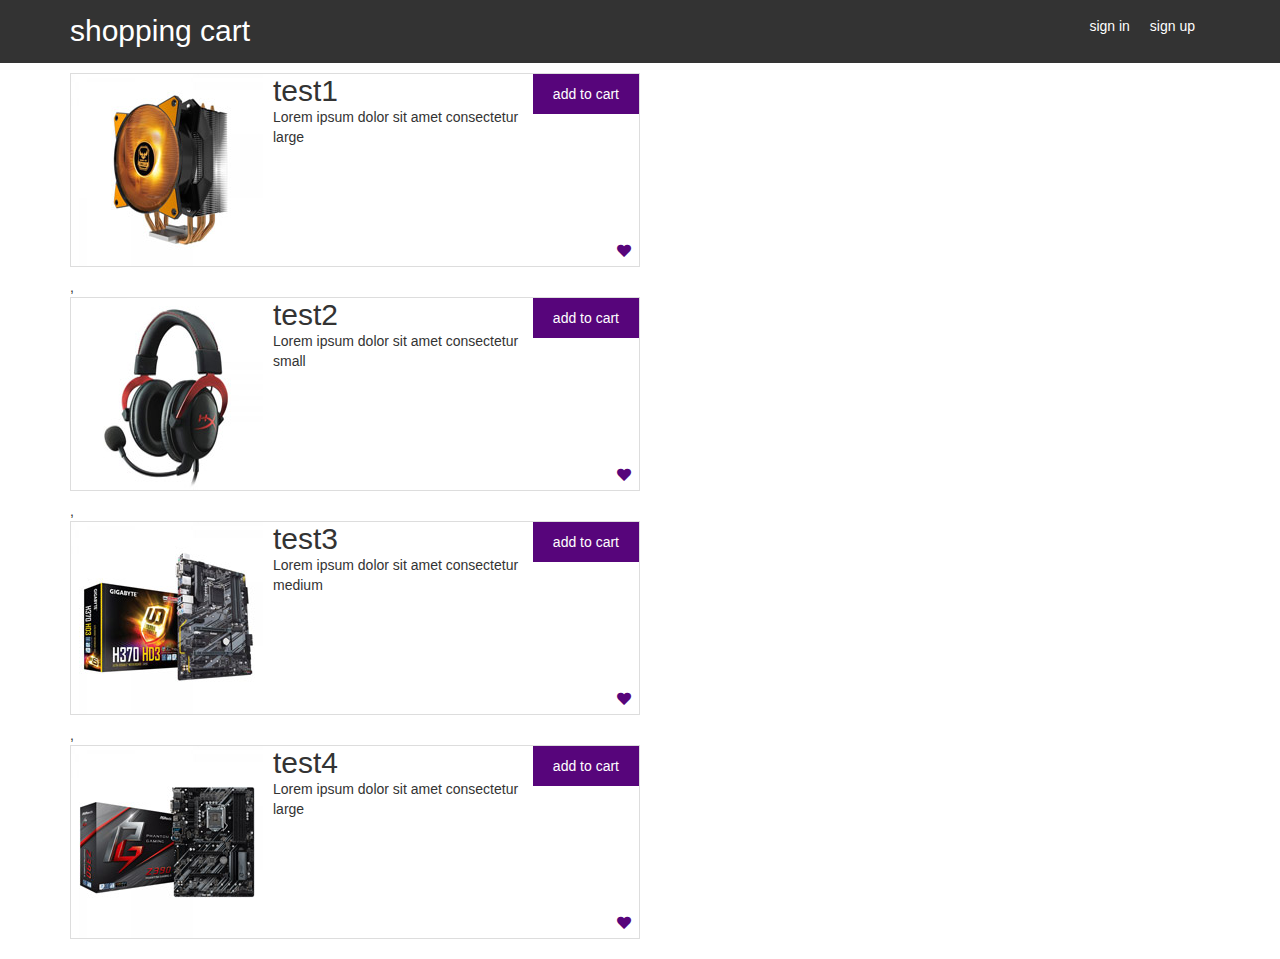
<file: index.html>
<!DOCTYPE html>
<html lang="en">

<head>
    <meta charset="UTF-8">
    <meta http-equiv="X-UA-Compatible" content="IE=edge">
    <meta name="viewport" content="width=device-width, initial-scale=1.0">
    <link rel="stylesheet" href="style/owl.carousel.min.css">
    <link rel="stylesheet" href="fonts/webfonts/all.css">
    <link rel="stylesheet" href="fonts/webfonts/all.min.css">
    <link rel="preconnect" href="https://fonts.gstatic.com" crossorigin>
    <link rel="stylesheet" href="style/animate.css">
    <link rel="stylesheet" href="style/bootstrap.min.css">
    <link rel="stylesheet" href="style/main.css">
    <title>home | </title>
</head>
<body>

  <!-- <i class="fas fa-shopping-cart"></i>
  <i class="fa fa-heart"></i> -->

<header>
    <div class="container">
      <div class="header_content">
          <a href="./index.html" class="brand">
            shopping cart
        </a>
        <nav>
          <ul  id="links">
            <li><a href="./login.html"> sign in</a></li>
            <li><a href="./register.html"> sign up</a></li>

          </ul>
          <ul id="user_info">
            <li class="shoppingCart">
              <i class="fas fa-shopping-cart"></i>
              <span class="badge"></span>
              <div class="carts_prouducts">
                <div></div>
                <a href="cartprouducts.html" class="carts-products">view all products</a>
              </div>
            </li>
            <li><a href="#" id="user"></a></li>
            <li><a href="#" id="signout">sign out</a></li>
          </ul>
        </nav>
      </div>
    </div>
  </header>
<section class="home">
    <div class="container">
      <div class="products">

      </div>
    </div>
</section>


    <!-- <a href="register.html" class="anc" rel="external no follow">google</a> -->
    <!-- <img src="images/3.jpg" alt="products">
    <img src="images/4.jpg" alt="products">
    <img src="images/5.jpg" alt="products"> -->
        
    <script src="js/jquery-3.4.1.min.js"></script>
    <script src="js/bootstrap.min.js"></script>
    <script src="js/owl.carousel.min.js"></script>
    <script src="js/script.js"></script>

</body>

</html>
</file>
<file: style/main.css>
* {
  margin: 0;
  padding: 0;
  box-sizing: border-box;
}
.m_P_gh {
  margin: 0;
  padding: 0;
}
body {
  font-family: "Oswald", sans-serif;
}
header {
  background-color: #333;
  padding: 10px 0;
}
.header_content {
  display: flex;
  justify-content: space-between;
  align-items: center;
}

.header_content .brand {
  font-size: 30px;
  text-decoration: none;
  color: #fff;
}
nav ul {
  display: flex;
  list-style: none;
}
nav li a {
  display: block;
  color: #fff;
  min-width: 50px;
  padding: 5px;
  margin-inline-end: 10px;
}
nav ul#user_info {
  display: none;
}
/* ~~~~~~~~~~~~~~~~~~~~~~~~~~section form */

.section_form {
  position: absolute;
  transform: translate(-50%, -50%);
  top: 50%;
  left: 50%;
  width: 40%;
  text-align: center;
  background-color: #120b16;
  padding: 20px;
}
.section_form h2 {
  font-size: 50px;
  letter-spacing: 2px;
  color: #8b41aa;
}

.section_form form input {
  display: block;
  width: 100%;
  margin: 5px 0;
  height: 40px;
  border: 1px solid #ddd;
  padding: 5px;
  font-family: "Oswald", sans-serif;
}
.section_form form input[type="submit"] {
  font-size: 25px;
  text-transform: uppercase;
  height: auto;
  cursor: pointer;
}
.section_form form input[type="submit"]:hover {
  opacity: 0.8;
}
.section_form form input:hover,
.section_form form input:focus {
  border-color: #fc0505;
  outline: 0;
}
.section_form form i {
  color: #ffffff;
  cursor: pointer;
}
#eyes_ {
  display: none;
}
.products {
  width: 50%;
  padding: 10px 0;
}
.products-item {
  display: flex;
  justify-content: space-between;
  width: 100%;
  border: 1px solid #ddd;
  margin-bottom: 10px;
  min-height: 150px;
}
.products-item img {
  margin-inline-end: 10px;
}
.products-item-desc-action {
  flex: 1;
  text-align: right;
  display: flex;
  justify-content: space-between;
  flex-direction: column;
}
.products-item .add-to-cart {
  display: block;
  margin-left: auto;
  background-color: #57057b;
  color: #fff;
  border: 0;
  padding: 10px 20px;
  font-size: 14px;
}
.products-item-desc-action .favorite {
  cursor: pointer;
  width: 30px;
  height: 30px;
  display: flex;
  align-items: center;
  justify-content: center;
  margin-left: auto;
  color: #57057b;
}
.m_p_gh {
  margin: 0;
}

nav i {
  color: #fff;
}
#user_info li{
  display: flex;
  align-items: center;
  justify-content: center;
  position: relative;
  margin: 0 7px;
  color: #fff;
}
#user_info li .badge{
  width: 20px;
  height: 20px;
  border-radius: 50%;
  background-color: red;
  color: #fff;
  line-height: 17px;
  position: absolute;
  top: -8px;
  right: -12px;
  display: none;

}
.carts_prouducts{
  position: absolute;
  width: 200px;
  transform: translate(-50%);
  left: 50%;
  background-color: #eee;
  top: 46px;
  padding: 10px;
  color: #120b16;
  border: 1px solid red;
  display: none;
}
.carts_prouducts a{
  display: block;
  color: #000;
  margin: 0;
  padding: 0;
  background: #707077;
  text-align: center;
  padding: 5px;
  text-decoration: none;
}
</file>
